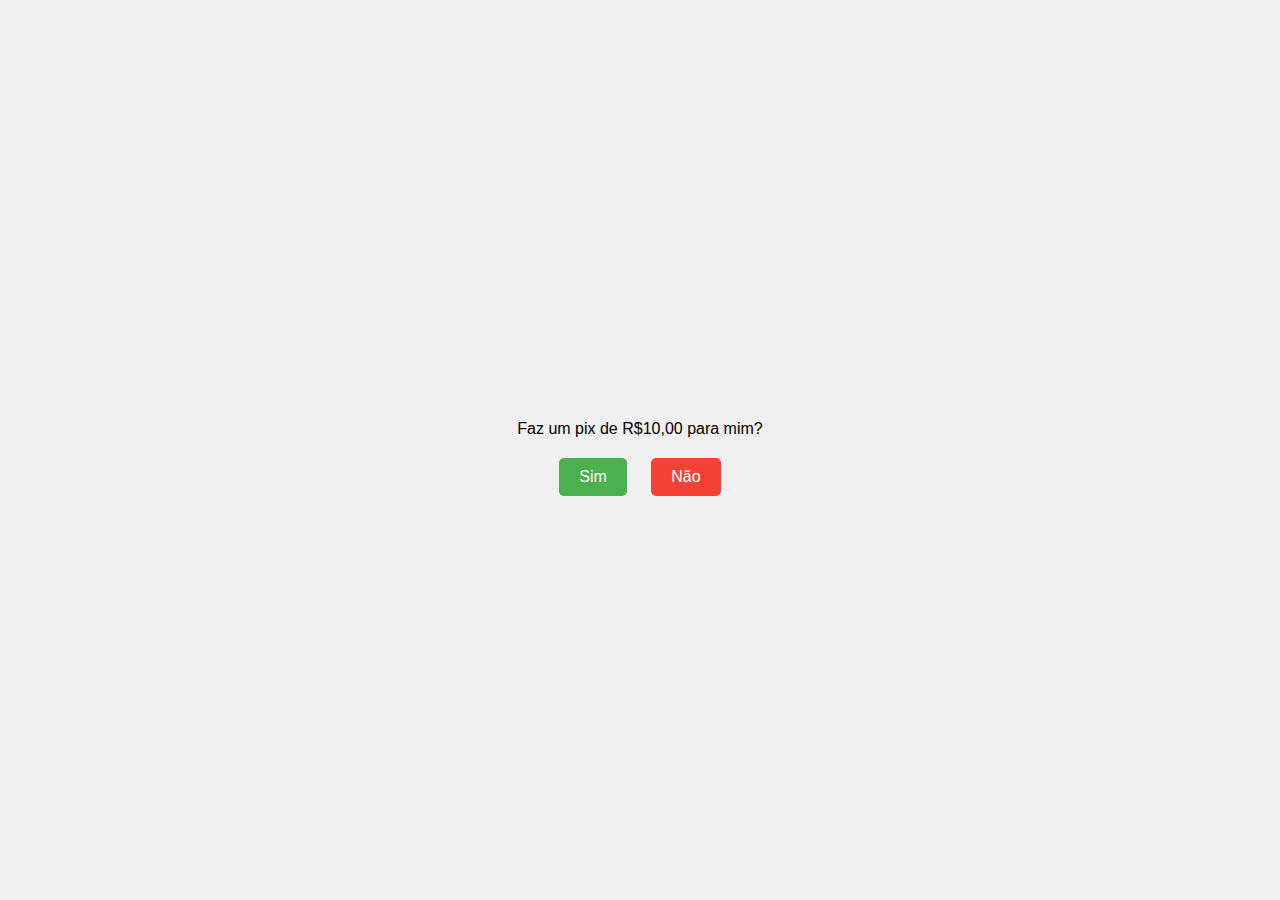
<file: index.html>
<!DOCTYPE html>
<html lang="pt-br">
<head>
    <meta charset="UTF-8">
    <meta name="viewport" content="width=device-width, initial-scale=1.0">
    <title>Faz o pix</title>
    <link rel="stylesheet" href="style.css">
</head>
<body>

    <div class="container">
        <p id="pergunta">Faz um pix de R$10,00 para mim?</p>
        <div class="botoes">
            <button id="sim" class="btn">Sim</button>
            <button id="nao" class="btn">Não</button>
        </div>
    </div>

    <script src="script.js"></script>
</body>
</html>
</file>
<file: style.css>
body {
    font-family: Arial, sans-serif;
    display: flex;
    justify-content: center;
    align-items: center;
    height: 100vh;
    margin: 0;
    background-color: #f0f0f0;
}

.container {
    text-align: center;
}

.botoes {
    margin-top: 20px;
}

.btn {
    padding: 10px 20px;
    font-size: 16px;
    cursor: pointer;
    margin: 0 10px;
    border: none;
    border-radius: 5px;
    transition: background-color 0.3s;
}

.btn:hover {
    background-color: #ddd;
}

#sim {
    background-color: #4CAF50;
    color: white;
}

#nao {
    background-color: #f44336;
    color: white;
}

@media (max-width: 480px) {
    .btn {
        font-size: 16px;
        padding: 14px 25px;
    }

    #pergunta {
        font-size: 18px;
    }
}
</file>
